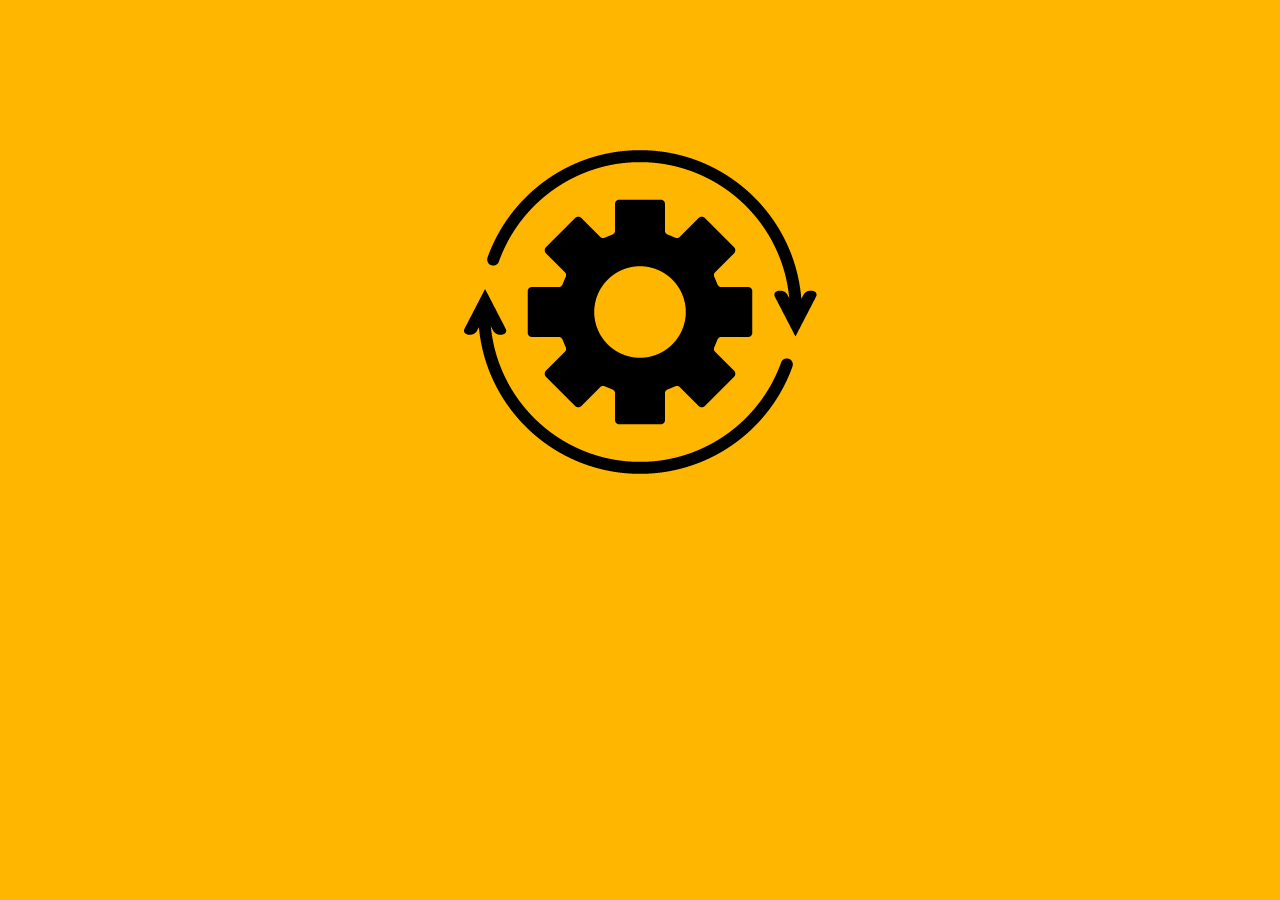
<file: html/maintenance.html>
<!DOCTYPE html>
<html lang="fr">
	<style type="text/css"> 
		a:link 
		{ 
		 text-decoration:none; 
		} 
		</style>

	<head>
		<meta charset="utf-8">
		
		<meta name="viewport" content="width=device-width, initial-scale=1">
		<meta http-equiv="X-UA-Compatible" content="ie=edge">
		<meta name="viewport" content="width=device-width, initial-scale=1.0">
		<script type="text/javascript" src="http://ajax.googleapis.com/ajax/libs/jquery/1.8/jquery.min.js"></script>
		<link href="https://cdn.jsdelivr.net/npm/bootstrap@5.2.0-beta1/dist/css/bootstrap.min.css" rel="stylesheet" integrity="sha384-0evHe/X+R7YkIZDRvuzKMRqM+OrBnVFBL6DOitfPri4tjfHxaWutUpFmBp4vmVor" crossorigin="anonymous">		
		<link rel="stylesheet" href="../css/stylemain.css">
		<link rel="icon" href="../img/Astro-craft_favicon.png">
		<title>Astro-Craft</title>
	</head>
	<body>
        <img class="spinner" src="../img/engr.png"  alt="image"></img>
        <h1>Désolé, nous sommes en maintenance.</h1>
        <h2>Nous reviendrons dès que possible.</h2>
        <button class="btn"><a href="../index.html" style="color: white;">Retourner en Arrière</a></button>
		<header>
			</footer>
	</header>
		<script src="https://cdn.jsdelivr.net/npm/@popperjs/core@2.11.5/dist/umd/popper.min.js" integrity="sha384-Xe+8cL9oJa6tN/veChSP7q+mnSPaj5Bcu9mPX5F5xIGE0DVittaqT5lorf0EI7Vk" crossorigin="anonymous"></script>
		<script src="https://cdn.jsdelivr.net/npm/bootstrap@5.2.0-beta1/dist/js/bootstrap.min.js" integrity="sha384-kjU+l4N0Yf4ZOJErLsIcvOU2qSb74wXpOhqTvwVx3OElZRweTnQ6d31fXEoRD1Jy" crossorigin="anonymous"></script>
		<script src="https://cdn.jsdelivr.net/npm/bootstrap@5.2.0-beta1/dist/js/bootstrap.bundle.min.js" integrity="sha384-pprn3073KE6tl6bjs2QrFaJGz5/SUsLqktiwsUTF55Jfv3qYSDhgCecCxMW52nD2" crossorigin="anonymous"></script>
		<script src="../js/app.js"></script>
	</body>
</html>
</file>
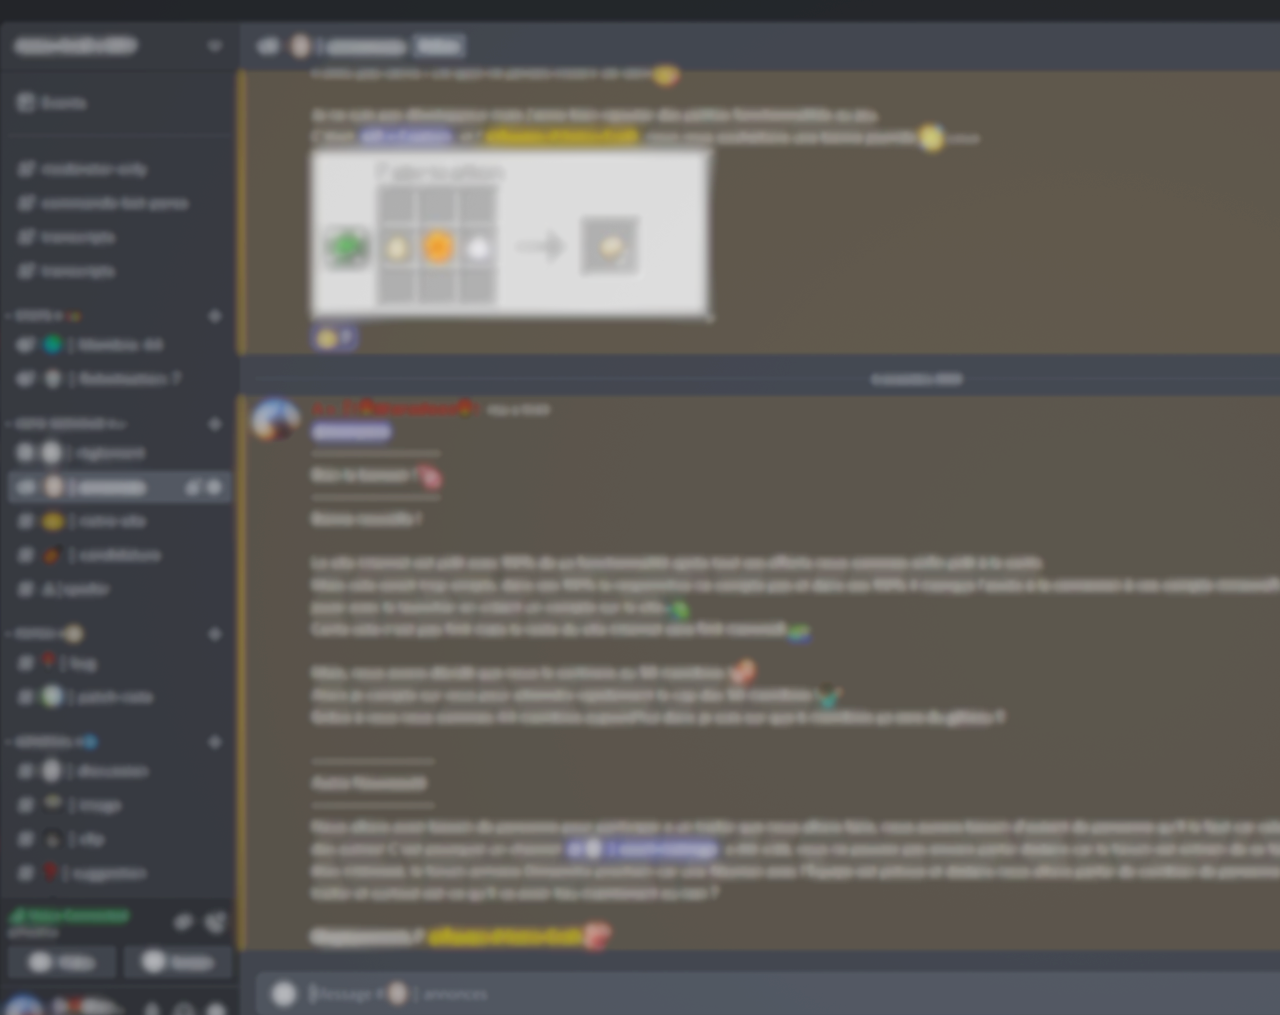
<file: html/Support.html>
<!DOCTYPE html>
<html lang="fr">
	<style type="text/css"> 
		a:link 
		{ 
		 text-decoration:none; 
		} 
		</style>

	<head>
		<meta charset="utf-8">
		
		<meta name="viewport" content="width=device-width, initial-scale=1">
		<meta http-equiv="X-UA-Compatible" content="ie=edge">
		<meta name="viewport" content="width=device-width, initial-scale=1.0">
		<script type="text/javascript" src="http://ajax.googleapis.com/ajax/libs/jquery/1.8/jquery.min.js"></script>
		<link href="https://cdn.jsdelivr.net/npm/bootstrap@5.2.0-beta1/dist/css/bootstrap.min.css" rel="stylesheet" integrity="sha384-0evHe/X+R7YkIZDRvuzKMRqM+OrBnVFBL6DOitfPri4tjfHxaWutUpFmBp4vmVor" crossorigin="anonymous">		
		<link rel="stylesheet" href="../css/styleSupport.css">
		<link rel="icon" href="../img/Astro-craft_favicon.png">
		<title>Astro-Craft</title>
	</head>
	<body class="suppr" background="../img/suppr.PNG" >
		<header>
					
						<!------------------------------------>

			<nav class="navbar navbar-expand-lg bg-transparent">
				<div class="container-fluid">
				  <a class="navbar-brand" href="accueil.html"><img class="navlogo" src="../img/Astro-craft_favicon.png" > ASTRO-CRAFT |</a>

						<!------------------------------------>
				  
					<!-- Trigger/Open The Modal -->
					<button class="button" id="myBtn">Jouer</button>

					<!-- The Modal -->
					<div id="myModal" class="modal">

  						<!-- Modal content -->
  						<div class="modal-content">
   					 		<span class="close">&times;</span>
							<h1 class="launcher">Launcher</h1>
							<img class="oups" src="../img/tomb.png"></img>
    						<p class="launcher">Oh non, il se pourrait que cette fonctionnalitée ne soit pas encore disponible.</p>
							<p class="launcher">Hésite pas à nous suivre sur notre Discord et notre Tiktok !</p>
							<a class="install" href="#" style="color: white;">Télécharger</a>
  						</div>

					</div>

						<!------------------------------------>

				  <button class="navbar-toggler" type="button" data-bs-toggle="collapse" data-bs-target="#navbarNav" aria-controls="navbarNav" aria-expanded="false" aria-label="Toggle navigation">
					<span class="navbar-toggler-icon"></span>
				  </button>
				  <div class="collapse navbar-collapse" id="navbarNav">
					<ul class="navbar-nav">
					  <li class="nav-item">
						<a class="nav-link active" style="color:white;" aria-current="page" href="accueil.html">Accueil</a>
					  </li>
					  <li class="nav-item">
					</li>
					<li class="nav-item">
					  <a class="nav-link" style="color:white;" href="maintenance.html">Wiki</a>
					</li>
						<a class="nav-link" style="color:white;" href="Support.html">Aide</a>
					  <li class="nav-item">
						<a class="nav-link" style="color:white;" href="Patch.html">Patch Note</a>
					  </li>
					  <li class="nav-item">
						<a class="nav-link" style="color:white;" href="staff.html">Le Staff</a>
					  </li>
					</ul>
				  </div>
				</div>
			  </nav>

			<!--    ↑ Raccourcis Onglet ↑
					↓ Début de la page  ↓ -->

			<div style='margin-bottom: 150px;'></div>
		<div class="box">
			<h1 style="font-size: 150px;" class="aidetitle">Aide</h1>
			<h3 class="aidetitle">Afin de faire par de vos problèmes, il vous suffit de rejoindre le serveur Discord d'Astro-Craft puis de créer un ticket dans le #🚨┋support tout en suivant les règles du salon! </h3>
			<button class="btnd"><a href="https://discord.gg/CFr63yAPRP" style="color: white;">Rejoindre le Discord</a></button>
		</div>
			<div id="scrollUp">
				<a href="#top"><img src="../img/flèche.png" style="width: 64px; height: 64px;"/></a>
				</div>
                            <footer	>

                            </footer>
                    </header>
                        <script src="https://cdn.jsdelivr.net/npm/@popperjs/core@2.11.5/dist/umd/popper.min.js" integrity="sha384-Xe+8cL9oJa6tN/veChSP7q+mnSPaj5Bcu9mPX5F5xIGE0DVittaqT5lorf0EI7Vk" crossorigin="anonymous"></script>
                        <script src="https://cdn.jsdelivr.net/npm/bootstrap@5.2.0-beta1/dist/js/bootstrap.min.js" integrity="sha384-kjU+l4N0Yf4ZOJErLsIcvOU2qSb74wXpOhqTvwVx3OElZRweTnQ6d31fXEoRD1Jy" crossorigin="anonymous"></script>
                        <script src="https://cdn.jsdelivr.net/npm/bootstrap@5.2.0-beta1/dist/js/bootstrap.bundle.min.js" integrity="sha384-pprn3073KE6tl6bjs2QrFaJGz5/SUsLqktiwsUTF55Jfv3qYSDhgCecCxMW52nD2" crossorigin="anonymous"></script>
                        <script src="../js/app.js"></script>
                    </body>
                </html>
</file>
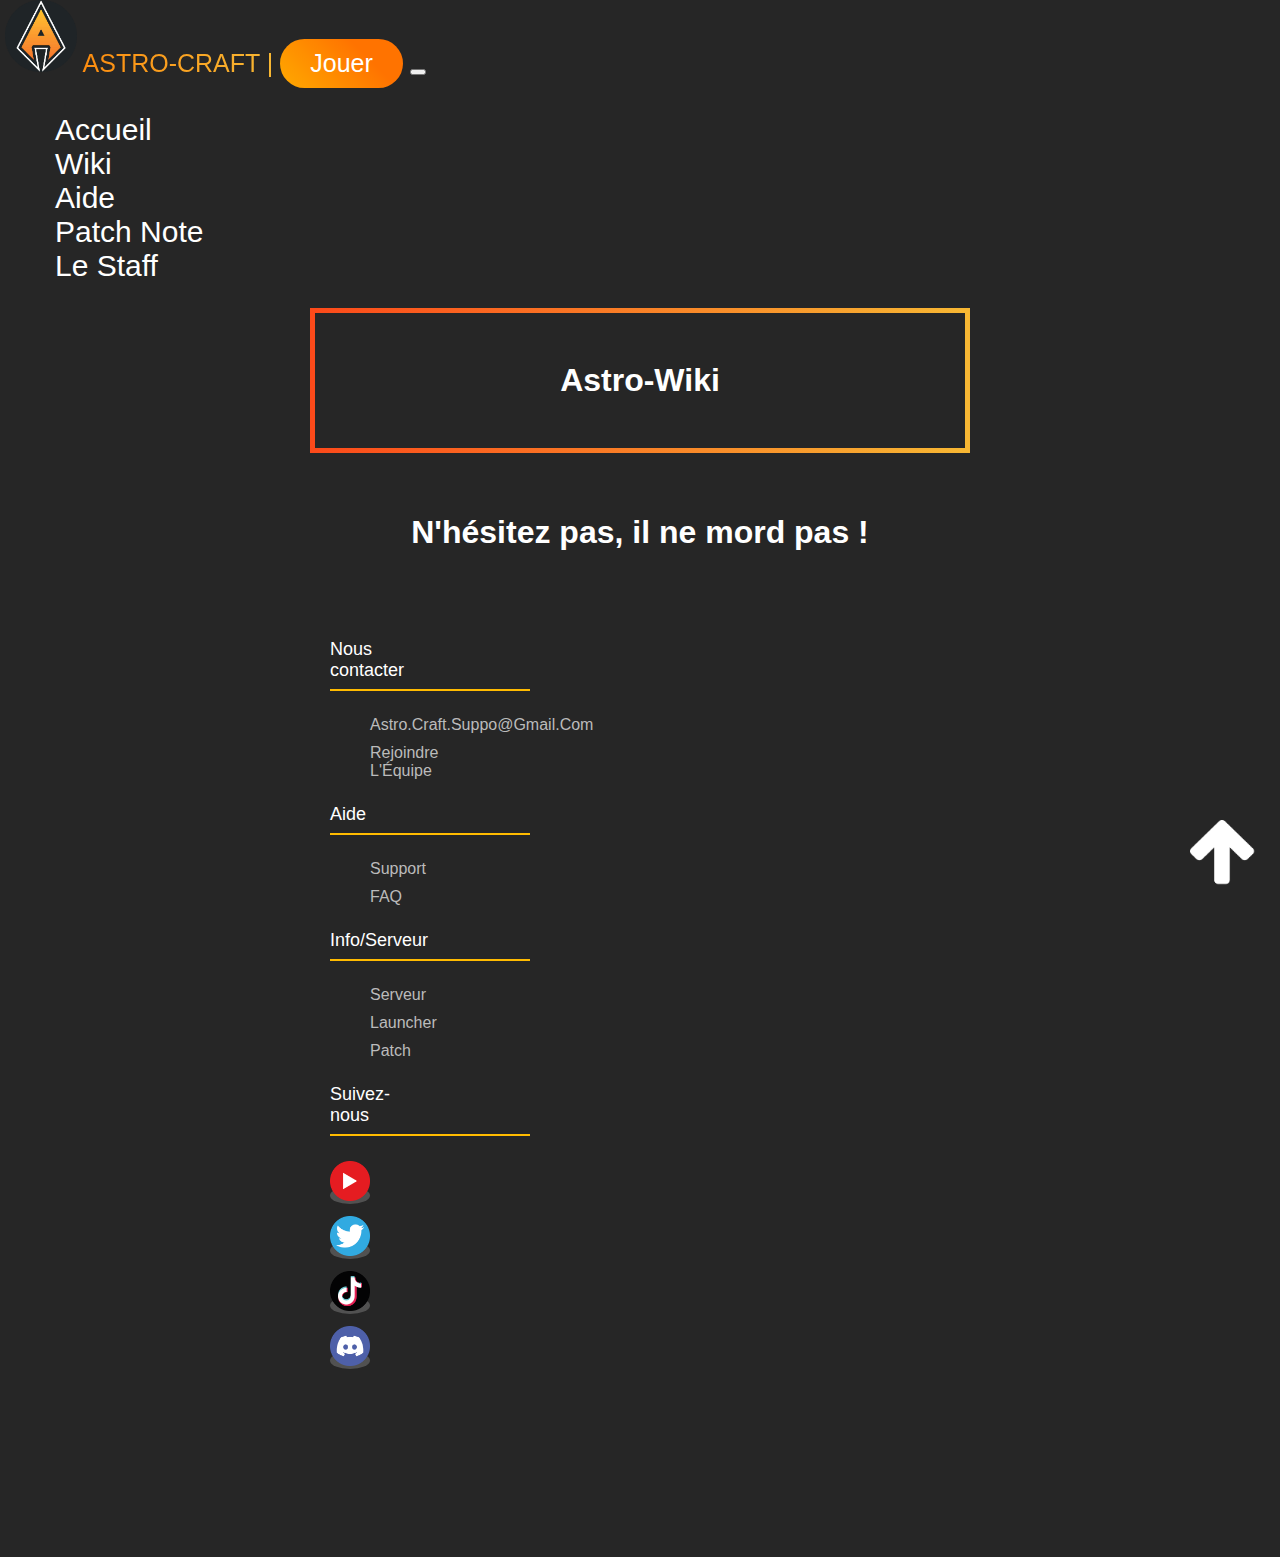
<file: html/wiki.html>
<!DOCTYPE html>
<html lang="fr">
	<style type="text/css"> 
		a:link 
		{ 
		 text-decoration:none; 
		} 
		</style>

	<head>
		<meta charset="utf-8">
		
		<meta name="viewport" content="width=device-width, initial-scale=1">
		<meta http-equiv="X-UA-Compatible" content="ie=edge">
		<meta name="viewport" content="width=device-width, initial-scale=1.0">
		<script type="text/javascript" src="http://ajax.googleapis.com/ajax/libs/jquery/1.8/jquery.min.js"></script>
		<link href="https://cdn.jsdelivr.net/npm/bootstrap@5.2.0-beta1/dist/css/bootstrap.min.css" rel="stylesheet" integrity="sha384-0evHe/X+R7YkIZDRvuzKMRqM+OrBnVFBL6DOitfPri4tjfHxaWutUpFmBp4vmVor" crossorigin="anonymous">		
		<link rel="stylesheet" href="../css/styleWiki.css">
		<link rel="icon" href="../img/Astro-craft_favicon.png">
		<title>Astro-Craft</title>
	</head>
	<body>
		<header>
					
						<!------------------------------------>

			<nav class="navbar navbar-expand-lg bg-transparent">
				<div class="container-fluid">
				  <a class="navbar-brand" href="accueil.html"><img class="navlogo" src="../img/Astro-craft_favicon.png" > ASTRO-CRAFT |</a>

						<!------------------------------------>
				  
					<!-- Trigger/Open The Modal -->
					<button class="button" id="myBtn">Jouer</button>

					<!-- The Modal -->
					<div id="myModal" class="modal">

  						<!-- Modal content -->
  						<div class="modal-content">
   					 		<span class="close">&times;</span>
							<h1 class="launcher">Launcher</h1>
							<img class="oups" src="../img/tomb.png"></img>
    						<p class="launcher">Oh non, il se pourrait que cette fonctionnalitée ne soit pas encore disponible.</p>
							<p class="launcher">Hésite pas à nous suivre sur notre Discord et notre Tiktok !</p>
							<a class="install" href="#" style="color: white;">Télécharger</a>
  						</div>

					</div>

						<!------------------------------------>

				  <button class="navbar-toggler" type="button" data-bs-toggle="collapse" data-bs-target="#navbarNav" aria-controls="navbarNav" aria-expanded="false" aria-label="Toggle navigation">
					<span class="navbar-toggler-icon"></span>
				  </button>
				  <div class="collapse navbar-collapse" id="navbarNav">
					<ul class="navbar-nav">
					  <li class="nav-item">
						<a class="nav-link active" style="color:white;" aria-current="page" href="accueil.html">Accueil</a>
					  </li>
					  <li class="nav-item">
					</li>
					<li class="nav-item">
					  <a class="nav-link" style="color:white;" href="wiki.html">Wiki</a>
					</li>
						<a class="nav-link" style="color:white;" href="Support.html">Aide</a>
					  <li class="nav-item">
						<a class="nav-link" style="color:white;" href="Patch.html">Patch Note</a>
					  </li>
					  <li class="nav-item">
						<a class="nav-link" style="color:white;" href="staff.html">Le Staff</a>
					  </li>
					</ul>
				  </div>
				</div>
			  </nav>

			<!--    ↑ Raccourcis Onglet ↑
					↓ Début de la page  ↓ -->

			<div style='margin-bottom: 25px;'></div>
		<section id="accueil"></section>
			<div class="box" style='margin-bottom: 40px;'>
				<h1>Astro-Wiki</h1>
			</div>
			<div id="scrollUp">
				<a href="#top"><img src="../img/flèche.png" style="width: 64px; height: 64px;"/></a>
				</div>

			<div class="center" style="margin-bottom: 40px;"> 
				<h1> N'hésitez pas, il ne mord pas !</h1></div>
				<div class="square" style='margin-bottom: 40px;'>
                    <div class="wiki" id="wiki">

                    </div>
			<footer	>

				<div class="container">
					<div class="row">
						<div class="footer-col">
							<h4>Nous contacter</h4>
							<ul>
								<li><a href="#">Astro.Craft.Suppo@gmail.com</a></li>
								<li><a href="https://docs.google.com/forms/d/1Y4hnwLNcm6XSD_r1OB5PcZoieZSZJPFS8LWFEFmQC6M/edit">Rejoindre l'Équipe</a></li>
							</ul>
						</div>
						<div class="footer-col">
							<h4>Aide</h4>
							<ul>
								<li><a href="https://discord.gg/CFr63yAPRP">Support</a></li>
								<li><a href="https://forms.gle/q8LGVdbSTZ8aoLPWA">FAQ</a></li>
							</ul>
						</div>
						<div class="footer-col">
							<h4>Info/Serveur</h4>
							<ul>
								<li><a href="../html/maintenance.html">Serveur</a></li>
								<li><a href="#">Launcher</a></li>
								<li><a href="../html/Patch.html">Patch</a></li>
							</ul>
						</div>
						<div class="footer-col">
							<h4>Suivez-nous</h4>
							<div class="social-links">
								<a href="https://www.youtube.com/channel/UCNZKdT7E9emA8qadQHk5gog"><img clas="img" src="../img/youtube.png" style="height: 40px; width: 40px;"></img></a>
								<a href="https://twitter.com/AstroCraftoff"><img clas="img" src="../img/twitter.png" style="height: 40px; width: 40px;"></img></a>
								<a href="https://www.tiktok.com/@astrocraftoff"><img clas="img" src="../img/tiktok.png" style="height: 40px; width: 40px;"></img></a>
								<a href="https://discord.gg/9wwQGfuuwc"><img clas="img" src="../img/discord.png" style="height: 40px; width: 40px;"></img></a>
							</div>
						</div>
					</div>
				</div>
			</footer>
	</header>
		<script src="https://cdn.jsdelivr.net/npm/@popperjs/core@2.11.5/dist/umd/popper.min.js" integrity="sha384-Xe+8cL9oJa6tN/veChSP7q+mnSPaj5Bcu9mPX5F5xIGE0DVittaqT5lorf0EI7Vk" crossorigin="anonymous"></script>
		<script src="https://cdn.jsdelivr.net/npm/bootstrap@5.2.0-beta1/dist/js/bootstrap.min.js" integrity="sha384-kjU+l4N0Yf4ZOJErLsIcvOU2qSb74wXpOhqTvwVx3OElZRweTnQ6d31fXEoRD1Jy" crossorigin="anonymous"></script>
		<script src="https://cdn.jsdelivr.net/npm/bootstrap@5.2.0-beta1/dist/js/bootstrap.bundle.min.js" integrity="sha384-pprn3073KE6tl6bjs2QrFaJGz5/SUsLqktiwsUTF55Jfv3qYSDhgCecCxMW52nD2" crossorigin="anonymous"></script>
		<script src="../js/app.js"></script>
	</body>
</html>
</file>
<file: css/stylemain.css>
html {
    scroll-behavior: smooth;
    font-family: 'Gill Sans', 'Gill Sans MT', Calibri, 'Trebuchet MS', sans-serif;
  }
  
body {
    color: rgb(255, 255, 255);
    background-color:#FFB600;
    margin: 0;
    padding: 0;
    font-family: 'Gill Sans', 'Gill Sans MT', Calibri, 'Trebuchet MS', sans-serif;
    text-align: center;
    padding:150px;
    padding-top:150px;
    padding-right:150px;
    padding-bottom:150px;
    padding-left: 150px;
 }

.btn {
padding: 12px 50px;
padding-top: 12px;
padding-right: 50px;
padding-bottom: 12px;
padding-left: 50px;
border: solid 3px white;
border-radius: 10px;
background-color: #262626;
opacity: 0;
transform: translateY(-30px);
animation: apparition 0.4s 0.5s ease-out forwards;
}

.btn:hover {
border: solid 3px white;
border-radius: 10px;
background-color: transparent;
margin-top: -5px;
}

.spinner {
animation: spin 4s linear infinite;
}

h1 { 
display: block;
font-size: 2em;
margin-top: 3%;
font-weight: bold;
opacity: 0;
transform: translateY(-30px);
animation: apparition 0.4s 0.2s ease-out forwards;
}

h2 {
    opacity: 0;
    transform: translateY(-30px);
    animation: apparition 0.4s 0.2s ease-out forwards;
}

@keyframes apparition {
    100% {
      opacity: 1;
      transform: none;
    }
}

@keyframes spin { 
 100% {
     transform: rotate(360deg); 
    }
}
</file>
<file: css/styleSupport.css>
html {
    scroll-behavior: smooth;
    font-family: 'Gill Sans', 'Gill Sans MT', Calibri, 'Trebuchet MS', sans-serif;
    opacity: 1;
    translate: 0, -50%;
    animation: apparition 0.5s 1s ease-out forwards;
    overflow: hidden;
  }
  
  body {
    color: rgb(255, 255, 255);
    background-color:#262626;
    margin: 0;
    padding: 0;
    font-family: 'Gill Sans', 'Gill Sans MT', Calibri, 'Trebuchet MS', sans-serif;
    opacity: 0;
    translate: 0, -50%;
    animation: apparition 0.5s 1s ease-out forwards;
  }

  .box {
 border: solid 1px #aaa;
 border-radius: 10px;
 background-color: #262626;
 width: 40%;
 height: 500px;
 margin-left: 60vh;
  }

.btnd {
  border: solid 5px #f7b733;
  background-color: #f7b733;
  border-radius: 5px;
  width: 200px;
  height: 50px;
  margin-top: 50px;
 align-items: center;
 margin-left: 280px;
}

.btnd:hover {
  color: white;
  border: solid 5px #f7b733;
  background-color: transparent;
  border-radius: 5px;
  margin-top: 50px;
 align-items: center;
 margin-left: 280px;
}

  .aidetitle {
 text-align: center;
 color: white;
  }

  .img {
    width: 230px;
    margin-left:-250px ;
    margin-top: -230px;
  }
  
  .support-text {
    display: flex;
    margin-left: 31vh;
    justify-content: center;
    text-align: center;
    border: 1px solid lightgray;
    border-radius: 10 px;
    width: 50vh;
    height: 27vh;
    }

    #scrollUp {
        position: fixed;
        bottom : 8px;
        height: 8vh;
        width: 20vh;
        right: -90px;
        z-index: 2;
        }
        
        .container-fluid {
          font-size: 25px;
          margin: 0px 5px;
        }
        
        .install {
          display: flex;
          justify-content: center;
          align-items: center;
          border: 0;
          background-image: linear-gradient(225deg, #ff7300 35%, #ffae00 50%);
          color: white;
          position: relative;
          overflow: hidden;
          padding: 10px 30px;
          border-radius: 30px;
          cursor: pointer;
          font-size: 1em;
          box-shadow: 0px -0px 0px 0px #ff7b00, #ffa600;
          transition: all .2s;
        }
        
        .install::after {
          content: "";
          width: 3500px;
          height: 400px;
          color: #262626;
          position: absolute;
          top: -50px;
          left: -100px;
          z-index: -1;
          transition: all .2s;
          color: black;
        }
        
        
        .install:hover {
          transform: translate(0, -6px);
          box-shadow: 10px -10px 25px 0 rgba(#ff7300, #ffa600 );
        }
        
        .launcher {
          display: flex;
          justify-content: center ;
          align-items: center ; 
        }
        
/* The Modal (background) */
.modal {
  display: none; /* Hidden by default */
  position: fixed; /* Stay in place */
  z-index: 1; /* Sit on top */
  left: 0;
  top: 0;
  width: 100%; /* Full width */
  height: 100%; /* Full height */
  overflow: auto; /* Enable scroll if needed */
  background-color: rgb(0,0,0); /* Fallback color */
  background-color: rgba(0,0,0,0.4); /* Black w/ opacity */
  overflow-y: hidden;
}

/* Modal Content/Box */
.modal-content {
  background-color: #262526;
  margin: 15% auto; /* 15% from the top and centered */
  top: -15%;
  padding: 20px;
  border: 1px solid #888;
  width: 70%; /* Could be more or less, depending on screen size */
}
        /* The Close Button */
        .close {
          color: #aaa;
          float: right;
          font-size: 30px;
          font-weight: bold;
        }
        
        .close:hover,
        .close:focus {
          color: white;
          text-decoration: none;
          cursor: pointer;
        }
        
        .oups {
          display: flex;
          justify-content: center;
          margin: auto;
          height: 500px;
          }
        .button {
          border: 0;
          background: transparent;
          color: white;
          position: relative;
          overflow: hidden;
          padding: 10px 30px;
          border-radius: 30px;
          cursor: pointer;
          font-size: 1em;
          box-shadow: 0px -0px 0px 0px #ffaa00, #ff7300;
          transition: all .5s;
        }
        
        .button::after {
          content: "";
          width: 400px;
          height: 400px;
          color: #262626;
          background-image: linear-gradient(225deg, #ff7300 35%, #ffaa00 50%);
          position: absolute;
          top: -50px;
          left: -100px;
          z-index: -1;
          transition: all .5s;
          color: black;
        }
        
        .button:hover::after {
          transform: rotate(150deg);
        }
        
        .button:hover {
          transform: translate(0, -6px);
          box-shadow: 10px -10px 25px 0 rgba(#ff7300, #ffaa00 );
        }
        
        
        /* .jouer {
          background-image: linear-gradient(to right, #ff7300, #f7b733 100%);
          background-clip: border-box;
          -webkit-background-clip: text;
          -webkit-text-fill-color: transparent;
        } */
        
        .navlogo  {
          height: 8vh;;
        }
        .navbar-brand {
          font-family: 'Gill Sans', 'Gill Sans MT', Calibri, 'Trebuchet MS', sans-serif;
          font-size: 25px;
          background-image: linear-gradient(to right, #ff7b00, #f7b733 100%);
          background-clip: border-box;
          -webkit-background-clip: text;
          -webkit-text-fill-color: transparent;
        }
        
        .nav-link {
          font-size: 30px;
          margin: 10px;
        }
        
        /* .logo {
          display: flex;
          border: 4px solid;
          background: linear-gradient(to right, #fc4a1a, #f7b733 );
          border-radius: 30px;;
          border-image-slice : 1;
          margin: auto;
        } */
          
          .center {
          
          display: flex;
          justify-content: center;
          align-items: center;
          font-size: 500;
          
          }
          
          .square {
            display: flex;
            border: 2px solid #262626;
            width: 650px;
            height: 10h;
            margin: auto;
          }

          ul{
            list-style: none;
          }
          .footer{
            background-color: #24262b;
              padding: 70px 0;
          }
          .footer-col{
             width: 25%;
             padding: 0 15px;
          }
          
          .footer-col h4{
            font-size: 18px;
            color: #ffffff;
            margin-bottom: 35px;
            font-weight: 500;
            position: relative;
          }
          .footer-col h4::before{
            content: '';
            position: absolute;
            left:0;
            bottom: -10px;
            background-color: #ffbb00;
            height: 2px;
            box-sizing: border-box;
            width: 200px;
          }
          .footer-col ul li:not(:last-child){
            margin-bottom: 10px;
          }
          .footer-col ul li a{
            font-size: 16px;
            text-transform: capitalize;
            color: #ffffff;
            text-decoration: none;
            font-weight: 300;
            color: #bbbbbb;
            display: block;
            transition: all 0.3s ease;
          }
          .footer-col ul li a:hover{
            color: #ffffff;
            padding-left: 8px;
          }
          .footer-col .social-links a{
            z-index: 1;
            height: 40px;
            width: 40px;
            background-color: rgba(255,255,255,0.2);
            margin:0 10px 10px 0;
            text-align: center;
            line-height: 40px;
            border-radius: 50%;
            color: #ffffff;
            transition: all 0.5s ease;
          }
          .footer-col .social-links a:hover{
            z-index: 1;
            color: #24262b;
            background-color: #ffffff;
          }
          
          /*responsive*/
          @media(max-width: 767px){
            .footer-col{
              width: 50%;
              margin-bottom: 30px;
          }
          }
          @media(max-width: 574px){
            .footer-col{
              width: 100%;
          }
          }
          @keyframes apparition {
            100% {
              opacity: 1;
              transform: none;
            }
          }
</file>
<file: css/styleWiki.css>
html {
    scroll-behavior: smooth;
    font-family: 'Gill Sans', 'Gill Sans MT', Calibri, 'Trebuchet MS', sans-serif;
  }
  
  body {
    color: rgb(255, 255, 255);
    background-color:#262626;
    margin: 0;
    padding: 0;
    font-family: 'Gill Sans', 'Gill Sans MT', Calibri, 'Trebuchet MS', sans-serif;
  }

  .wiki-text {
    display: flex;
    justify-content: center;
    align-items: center;
    }
  
  .wiki {
    justify-content: center;
    align-items: center;
    color: #262626;
    border: 0px solid;
    background-color: white;
    height: 100vh;
  }
  
  #scrollUp {
    position: fixed;
    bottom : 8px;
    height: 8vh;
    width: 20vh;
    right: -90px;
    z-index: 2;
    }

    .container-fluid {
      font-size: 25px;
      margin: 0px 5px;
    }
    
    .install {
      display: flex;
      justify-content: center;
      align-items: center;
      border: 0;
      background-image: linear-gradient(225deg, #ff7300 35%, #ffae00 50%);
      color: white;
      position: relative;
      overflow: hidden;
      padding: 10px 30px;
      border-radius: 30px;
      cursor: pointer;
      font-size: 1em;
      box-shadow: 0px -0px 0px 0px #ff7b00, #ffa600;
      transition: all .2s;
    }
    
    .install::after {
      content: "";
      width: 3500px;
      height: 400px;
      color: #262626;
      position: absolute;
      top: -50px;
      left: -100px;
      z-index: -1;
      transition: all .2s;
      color: black;
    }
    
    
    .install:hover {
      transform: translate(0, -6px);
      box-shadow: 10px -10px 25px 0 rgba(#ff7300, #ffa600 );
    }
    
    .launcher {
      display: flex;
      justify-content: center ;
      align-items: center ; 
    }
    
/* The Modal (background) */
.modal {
  display: none; /* Hidden by default */
  position: fixed; /* Stay in place */
  z-index: 1; /* Sit on top */
  left: 0;
  top: 0;
  width: 100%; /* Full width */
  height: 100%; /* Full height */
  overflow: auto; /* Enable scroll if needed */
  background-color: rgb(0,0,0); /* Fallback color */
  background-color: rgba(0,0,0,0.4); /* Black w/ opacity */
  overflow-y: hidden;
}

/* Modal Content/Box */
.modal-content {
  background-color: #262526;
  margin: 15% auto; /* 15% from the top and centered */
  top: -15%;
  padding: 20px;
  border: 1px solid #888;
  width: 70%; /* Could be more or less, depending on screen size */
}
    .close {
      color: #aaa;
      float: right;
      font-size: 30px;
      font-weight: bold;
    }
    
    .close:hover,
    .close:focus {
      color: white;
      text-decoration: none;
      cursor: pointer;
    }
    
    .oups {
      display: flex;
      justify-content: center;
      margin: auto;
      height: 500px;
      }
    .button {
      border: 0;
      background: transparent;
      color: white;
      position: relative;
      overflow: hidden;
      padding: 10px 30px;
      border-radius: 30px;
      cursor: pointer;
      font-size: 1em;
      box-shadow: 0px -0px 0px 0px #ffaa00, #ff7300;
      transition: all .5s;
    }
    
    .button::after {
      content: "";
      width: 400px;
      height: 400px;
      color: #262626;
      background-image: linear-gradient(225deg, #ff7300 35%, #ffaa00 50%);
      position: absolute;
      top: -50px;
      left: -100px;
      z-index: -1;
      transition: all .5s;
      color: black;
    }
    
    .button:hover::after {
      transform: rotate(150deg);
    }
    
    .button:hover {
      transform: translate(0, -6px);
      box-shadow: 10px -10px 25px 0 rgba(#ff7300, #ffaa00 );
    }
    
    
    /* .jouer {
      background-image: linear-gradient(to right, #ff7300, #f7b733 100%);
      background-clip: border-box;
      -webkit-background-clip: text;
      -webkit-text-fill-color: transparent;
    } */
    
    .navlogo  {
      height: 8vh;;
    }
    .navbar-brand {
      font-family: 'Gill Sans', 'Gill Sans MT', Calibri, 'Trebuchet MS', sans-serif;
      font-size: 25px;
      background-image: linear-gradient(to right, #ff7b00, #f7b733 100%);
      background-clip: border-box;
      -webkit-background-clip: text;
      -webkit-text-fill-color: transparent;
    }
    
    .nav-link {
      font-size: 30px;
      margin: 10px;
    }
    
    /* .logo {
      display: flex;
      border: 4px solid;
      background: linear-gradient(to right, #fc4a1a, #f7b733 );
      border-radius: 30px;;
      border-image-slice : 1;
      margin: auto;
    } */

    .box {
        display:flex ;
        justify-content: center ;
        align-items: center ;
        border: 5px solid red ;
        width: 650px;
        height: 15vh;
        border-image: linear-gradient(to right, #fc4a1a, #f7b733 );
        border-image-slice : 1 ;
        margin: auto;
      }
      
      .center {
      
      display: flex;
      justify-content: center;
      align-items: center;
      font-size: 500;
      
      }
      
      .square {
        display: flex;
        border: 2px solid #262626;
        width: 650px;
        height: 10h;
        margin: auto;
      }
      ul{
        list-style: none;
      }
      .footer{
        background-color: #24262b;
          padding: 70px 0;
      }
      .footer-col{
         width: 25%;
         padding: 0 15px;
      }
      
      .footer-col h4{
        font-size: 18px;
        color: #ffffff;
        margin-bottom: 35px;
        font-weight: 500;
        position: relative;
      }
      .footer-col h4::before{
        content: '';
        position: absolute;
        left:0;
        bottom: -10px;
        background-color: #ffbb00;
        height: 2px;
        box-sizing: border-box;
        width: 200px;
      }
      .footer-col ul li:not(:last-child){
        margin-bottom: 10px;
      }
      .footer-col ul li a{
        font-size: 16px;
        text-transform: capitalize;
        color: #ffffff;
        text-decoration: none;
        font-weight: 300;
        color: #bbbbbb;
        display: block;
        transition: all 0.3s ease;
      }
      .footer-col ul li a:hover{
        color: #ffffff;
        padding-left: 8px;
      }
      .footer-col .social-links a{
        z-index: 1;
        height: 40px;
        width: 40px;
        background-color: rgba(255,255,255,0.2);
        margin:0 10px 10px 0;
        text-align: center;
        line-height: 40px;
        border-radius: 50%;
        color: #ffffff;
        transition: all 0.5s ease;
      }
      .footer-col .social-links a:hover{
        z-index: 1;
        color: #24262b;
        background-color: #ffffff;
      }
      
      /*responsive*/
      @media(max-width: 767px){
        .footer-col{
          width: 50%;
          margin-bottom: 30px;
      }
      }
      @media(max-width: 574px){
        .footer-col{
          width: 100%;
      }
      }
</file>
